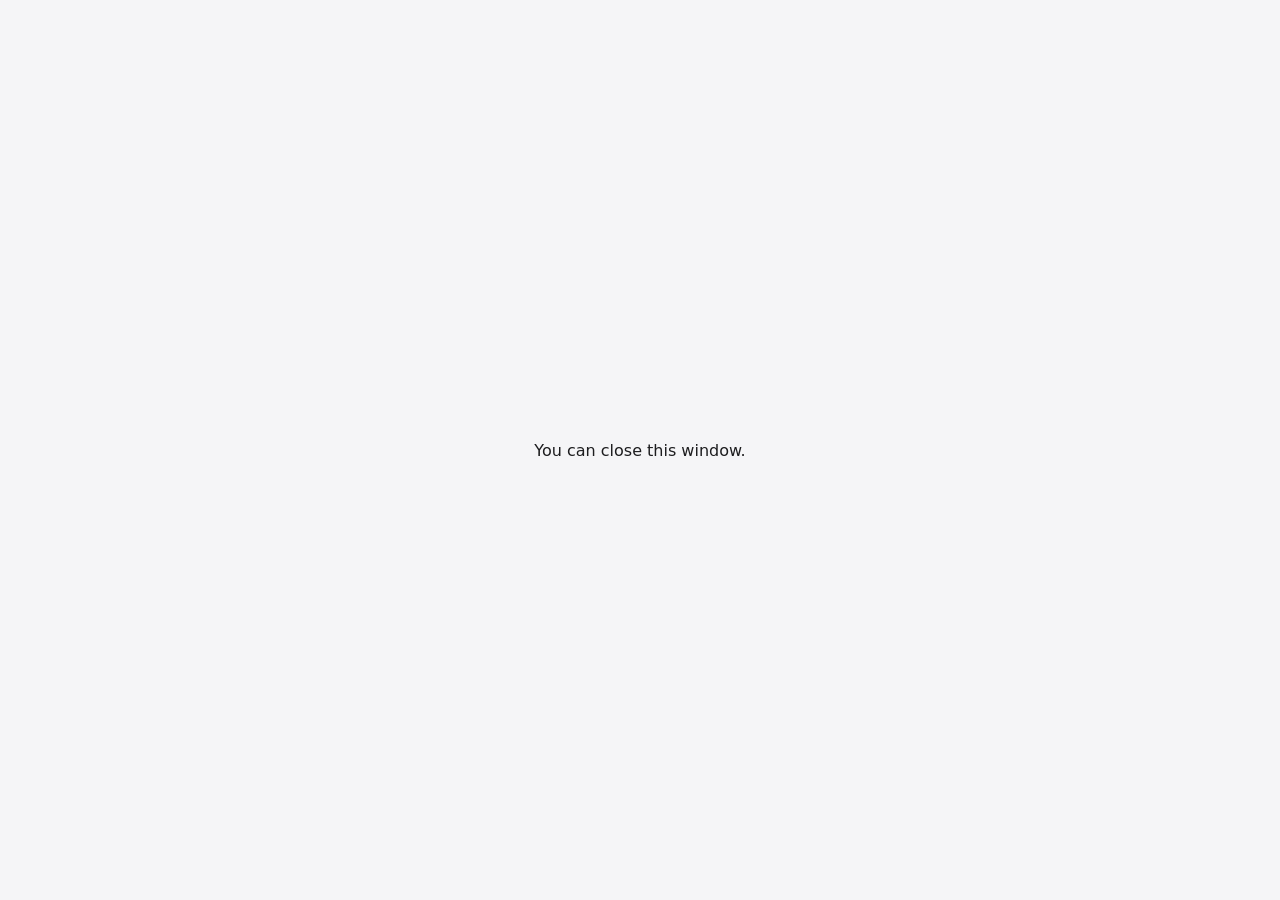
<file: oauth.html>
<!doctype html>
<html lang="en">
<head>
  <meta charset="utf-8">
  <meta name="viewport" content="width=device-width,initial-scale=1">
  <title>Eco</title>
  <style>
    body {
      margin: 0;
      min-height: 100dvh;
      display: grid;
      place-items: center;
      font-family: -apple-system, BlinkMacSystemFont, system-ui, sans-serif;
      background: #f5f5f7;
      color: #1d1d1f;
    }
  </style>
</head>
<body>
  <p id="status">Connecting…</p>
  <script>
    const MESSAGE_TYPE = "eco-oauth";
    const params = {};
    for (const source of [location.search.slice(1), location.hash.slice(1)]) {
      for (const [key, value] of new URLSearchParams(source)) {
        params[key] = value;
      }
    }
    history.replaceState(null, "", location.pathname);
    if (params.state && typeof BroadcastChannel === "function") {
      const channel = new BroadcastChannel("eco-oauth-" + params.state);
      channel.postMessage({ type: MESSAGE_TYPE, params });
      channel.close();
    }
    const target = window.opener || (window.parent !== window ? window.parent : null);
    if (target) {
      target.postMessage({ type: MESSAGE_TYPE, params }, location.origin);
      if (window.opener) {
        window.close();
      }
    } else {
      document.getElementById("status").textContent = "You can close this window.";
    }
  </script>
</body>
</html>
</file>
